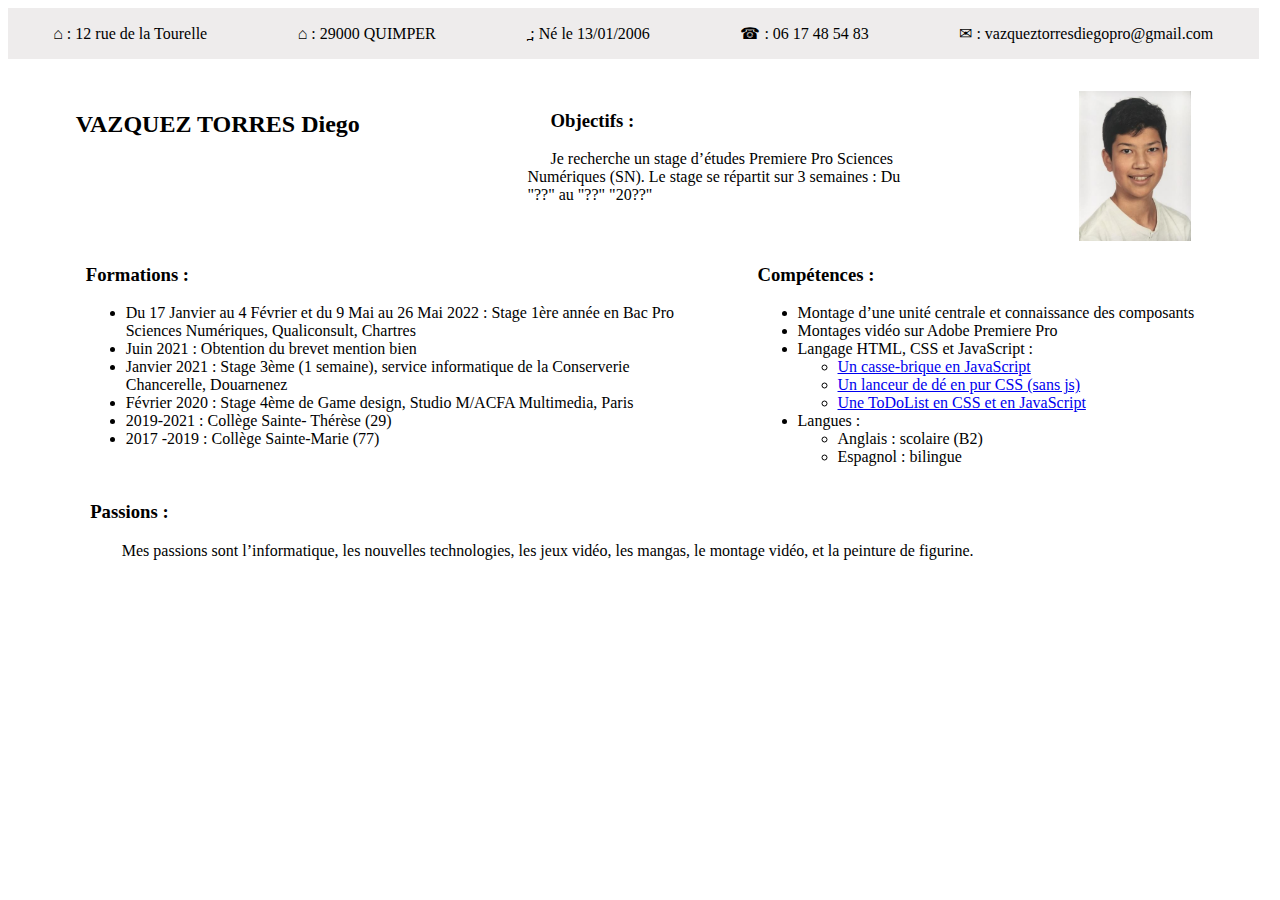
<file: index.html>
<!DOCTYPE html>
<html lang="fr">
    <head>
        <meta charset="UTF-8">
        <meta http-equiv="X-UA-Compatible" content="IE=edge">
        <meta name="viewport" content="width=device-width, initial-scale=1.0">
        <link rel="stylesheet" type="text/css" href="CD a.css" />
        <link rel="shortcut icon" href="CV.png" type="image/x-icon">
        <title>CV</title>
    </head>
    <body>
        <div class="a">
            <div class="b">
                <p> &#8962; : 12 rue de la Tourelle </p>
                <p> <span class="invisible"> &#8962; : </span>29000 QUIMPER </p> 
                <p> &#2045; : Né le 13/01/2006 </p>
                <p> &phone; : <span id="tel"></span></p>
                <p> &#9993; : <span id="mail"></span></p>
            </div>
            <div class="c">
                <h2>VAZQUEZ TORRES Diego </h2>
            </div>
            <div>
                <img src="photo.PNG" height="150" alt="image">
            </div>
            <div class="e">
                <h3>Objectifs :</h3>
                <p> Je recherche un stage d’études Premiere Pro 
                Sciences Numériques (SN). Le stage se répartit 
                sur 3 semaines : Du "??" au "??" "20??"</p>
            </div>
        </div>
        <div class="f">
            <div class="g">
                <h3> Formations : </h3>
                    <ul>
                        <li>
                            Du 17 Janvier au 4 Février et du 9 Mai au 26 Mai 2022 : Stage 1ère
                            année en Bac Pro Sciences Numériques,
                            Qualiconsult, Chartres
                        </li>
                        <li>
                            Juin 2021 : Obtention du brevet mention bien
                        </li>
                        <li>
                            Janvier 2021 : Stage 3ème (1 semaine), service
                            informatique de la Conserverie Chancerelle,
                            Douarnenez
                        </li>
                        <li>
                            Février 2020 : Stage 4ème de Game design,
                            Studio M/ACFA Multimedia, Paris
                        </li>
                        <li>
                            2019-2021 : Collège Sainte- Thérèse (29)
                        </li>
                        <li>
                            2017 -2019 : Collège Sainte-Marie (77)
                        </li>
                    </ul>
            </div>
            <div>
                <h3> Compétences : </h3>
                    <ul>
                        <li> 
                        Montage d’une unité centrale et connaissance des composants
                        </li>
                        <li>
                            Montages vidéo sur Adobe Premiere Pro
                        </li>
                        <li> 
                            Langage HTML, CSS et JavaScript :
                            <ul>
                                <li>
                                <a href="https://rajeyyy.github.io/Casse-brique/index.html" target="_blank">Un casse-brique en JavaScript</a>
                                </li>
                                <li>
                                <a href="https://rajeyyy.github.io/De/" target="_blank">Un lanceur de dé en pur CSS (sans js)</a>
                                </li>
                                <li>
                                <a href="https://rajeyyy.github.io/ToDoList/" target="_blank">Une ToDoList en CSS et en JavaScript</a>
                                </li>
                            </ul>
                        </li>
                        <li>
                            Langues :
                            <ul>
                                <li>
                                Anglais : scolaire (B2)
                                </li>
                                <li>
                                Espagnol : bilingue
                                </li>
                        </ul>
                        </li>
                    </ul>
            </div>
        </div>
        <div>
            <h3 class="h"> Passions : </h3>
            <p class="i">
                Mes passions sont l’informatique, les nouvelles technologies, les jeux vidéo, les mangas, le montage vidéo, et la peinture de figurine. 
            </p>
        </div>
        <script src="CV.js"></script>
    </body>
</html>
</file>
<file: CD a.css>
.a {
    display: flex;
    align-items : flex-start ;
    justify-content: space-around;
    flex-flow: row wrap;
    gap: 32px;
    width: 97.7vw;
}
.b {
    background-color: hsla(0, 6%, 93%, 1);
    display: flex;
    align-items : center ;
    justify-content: space-around;
    flex-flow: row wrap;
    width: 97.7vw;
}
.e {
    text-indent: 6%;
    width: 30vw;
}
.f {
    display: flex;
    flex-direction: row;
    justify-content: space-evenly ;
}
.g {
    flex-basis: 47%;
}
.h {
    text-indent: 6.5%;
}
.i {
    text-indent: 9%;
}
.a div:nth-child(3) {
    order: 1;
}
</file>
